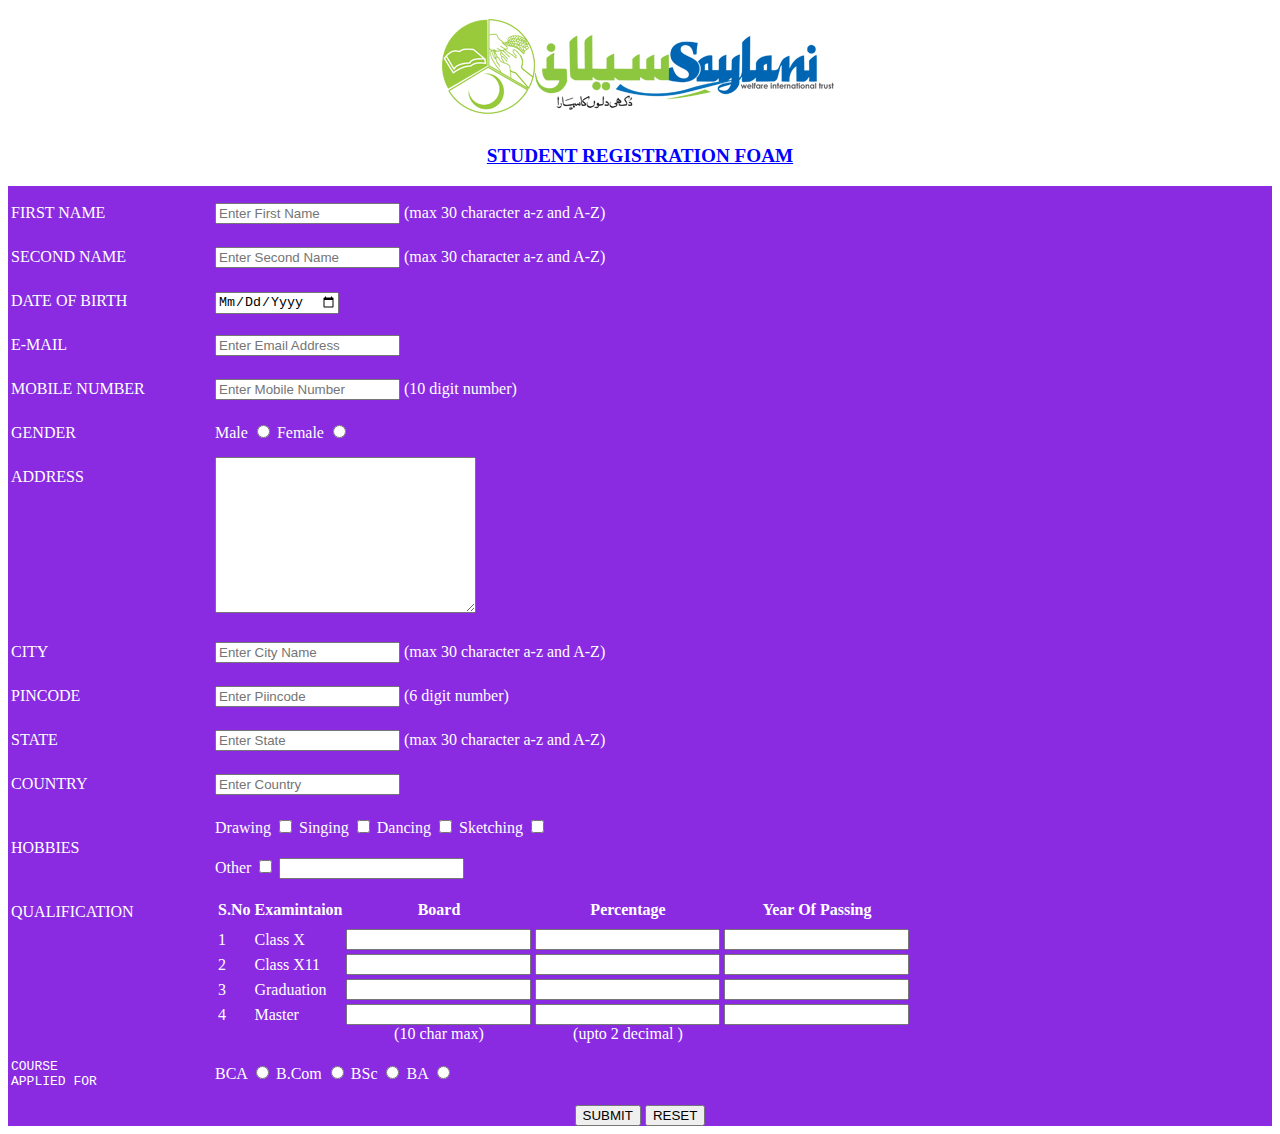
<file: ASSIGENMENT 2/index.html>
<!DOCTYPE html>
<html lang="en">
<head>
    
    <title>SAYLANI FOAM</title>
     <link rel="stylesheet" href="style.css">
</head>
<body>
    <center>
    <div>
        <img src="Saylani-logo.png" alt="Saylani-logo">
        <p id="heading" >student registration foam</p>
    </div>
</center>

 <form action="thank.html">
     <div id="main_body" >
        <table>
            <tr> 
                <th width="200px" ></th>
                <th></th>
            </tr>
            <tr> <!-- firstname -->
                <td> first name</td>
                <td><input  type="text" name="firstname" class="box" placeholder="enter first name" maxlength="30" required="required" > <span class="note" >(max 30 character a-z and A-Z)</span> </td>
            </tr>
            <tr> <!-- SECOND NAME -->
                <td> SECOND name</td>
                <td><input type="text" name="secondname" class="box" placeholder="enter second name" maxlength="30" > <span class="note" >(max 30 character a-z and A-Z)</span> </td>
            </tr>
            <tr> <!-- date of brith -->
                <td> date of birth</td>
                <td><input type="date" name="dob" class="box" placeholder="DD/MM/YYYY" maxlength="30" >  </td>
            </tr> 
            <tr> <!-- EMAIL -->
                <td> E-mail</td>
                <td><input type="email" name="email" class="box" placeholder="enter email address" maxlength="30" >  </td>
            </tr> 
            <tr> <!-- MOBILE NUMBER -->
                <td> mobile number</td>
                <td><input type="text" name="phone" class="box" placeholder="enter mobile number" required="required" maxlength="10" > <span class="note" >(10 digit number)</span> </td>
            </tr>
            <tr> <!-- gender -->
                <td>gender </td>
                <td>  <span class="box" ><label for="male" >male</label> <input type="radio" name="gender" for="male" value="male" > <label for="female">female </label> <input type="radio" name="gender" for="female" value="female"> </span> </td>
            </tr>       
                <!--address  -->
            <tr>
                <td id="add" >ADDRESS</td>
                <td> <textarea name="address" id="address" cols="30" rows="10"></textarea> </td>
            </tr>
            <tr> <!-- city -->
                <td> city</td>
                <td><input type="text" name="city" class="box" placeholder="enter city name" maxlength="30" > <span class="note" >(max 30 character a-z and A-Z)</span> </td>
            </tr>
            <tr> <!-- pin code -->
                <td> pincode</td>
                <td><input type="text" name="pincode" class="box" placeholder="enter piincode" maxlength="30" > <span class="note" >(6 digit number)</span> </td>
            </tr>    
            <tr> <!-- state -->
                <td> state</td>
                <td><input type="text" name="state" class="box" placeholder="enter state" maxlength="30" > <span class="note" >(max 30 character a-z and A-Z)</span> </td>
            </tr>
            <tr> <!-- country -->
                <td> country</td>
                <td><input type="text" name="country" class="box" placeholder="enter country" maxlength="30" >  </td>
            </tr>
            <tr> <!-- hobbies -->
                <td> hobbies</td>
                <td><label for="drawing"> drawing <input type="checkbox" for="drawing" > </label>
                    <label for="singing"> singing <input type="checkbox" for="singing" > </label>
                    <label for="dancing"> dancing <input type="checkbox" for="dancing"> </label>
                    <label for="skecting"> sketching <input type="checkbox" for="skectching"> </label><br> 
                    <label for="other"> other <input type="checkbox" for="other"> <input style="color: black;" type="text" name="other" id=""> </label>
                </td>
            </tr>
            <tr> <!-- qualification    -->
                <td style="vertical-align: top;" >qualification</td>
                <td> 
                    <!-- second table qualification -->
                    <div style="color: black;" > 
                  <table style="text-decoration-color: black;" id="table2" >
                      <tr style="line-height: 30px;" >
                          <th>s.no</th>
                          <th>examintaion</th>
                          <th width="150px" >board</th>
                          <th width="150px"  >percentage</th>
                          <th width="150px"  >year of passing</th>
                        </tr>
                        <tr style="line-height: 0px;" >
                            <td>1</td>
                            <td style="text-transform: capitalize;"  > class x </td>
                            <td> <input style="color: black;"  type="text" name="board"  maxlength="10" > </td>
                            <td> <input style="color: black;"  type="number" name="percentage" maxlength="2" > </td>
                            <td><input  style="color: black;" type="number" name="year" max="4"></td>
                        </tr>
                        <tr style="line-height: 0px;" >
                            <td>2</td>
                            <td style="text-transform: capitalize;"  > class x11 </td>
                            <td> <input style="color: black;"  type="text" name="board" maxlength="10" > </td>
                            <td> <input style="color: black;"  type="number" name="%" maxlength="2" > </td>
                            <td><input  style="color: black;" type="number" name="yop" maxlength="4"></td>
                        </tr>
                        <tr style="line-height: 0px;" >
                            <td>3</td>
                            <td style="text-transform: capitalize;"  > graduation </td>
                            <td> <input style="color: black;"  type="text" name="board" maxlength="10" > </td>
                            <td> <input style="color: black;"  type="number" name="%" maxlength="2" > </td>
                            <td><input  style="color: black;" type="number" name="yop" maxlength="4"></td>
                        </tr>
                        <tr style="line-height: 0px;" >
                            <td>4</td>
                            <td style="text-transform: capitalize;"  > master </td>
                            <td> <input style="color: black;"  type="text" name="board" maxlength="10" > </td>
                            <td> <input style="color: black;"  type="number" name="%" maxlength="2" > </td>
                            <td><input  style="color: black;" type="number" name="yop" maxlength="4"></td>
                        </tr> 
                        <tr style="line-height: 10px;" >
                            <td></td>
                            <td> </td>
                            <td style="text-align: center; text-transform: lowercase;" >(10 char max) </td>
                            <td style="text-transform: lowercase; text-align: center;" > (upto 2 decimal ) </td>
                            
                        </tr>
                  </table>
                </div>
                </td>
            </tr>
            <tr>
<td style="line-height: 15px; font-family: Arial, Helvetica, sans-serif;"  >  <pre>course 
applied for</pre> </td>
                <td style="text-transform: none;" > BCA <input type="radio" name="COURSE"> B.Com <input type="radio" name="COURSE"> BSc <input type="radio" name="COURSE"> BA <input type="radio" name="COURSE"> </td>
            </tr>
           </table>
           <center>
                <input style="color: black;" type="submit" value="Submit">
                <input style="color: black;" type="reset" value="Reset">
           </center>
        </div>
 </form>

</body>
</html>
</file>
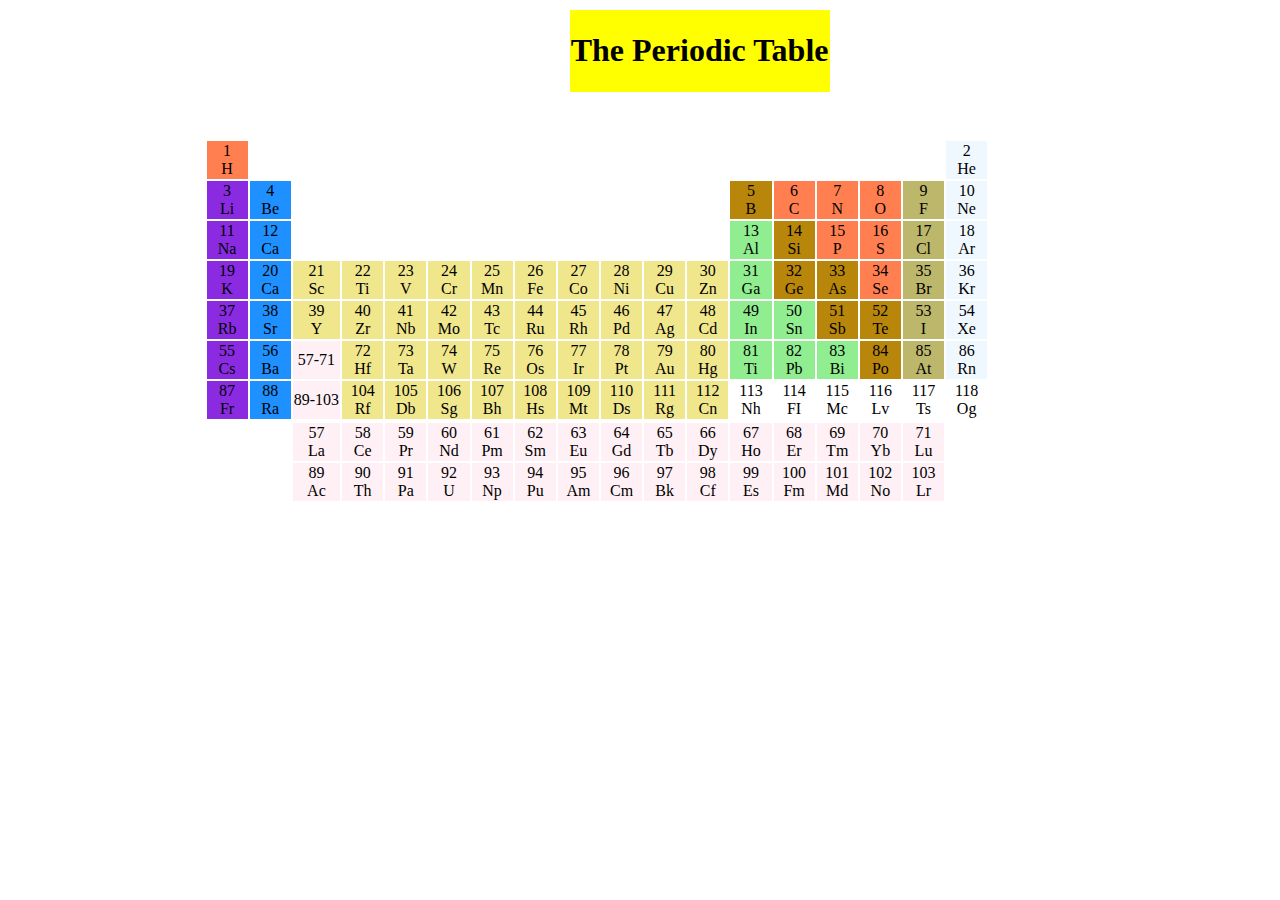
<file: assignment 1/index.html>
<!DOCTYPE html>
<html lang="en">
<head>
    <title>Periodic Table</title>
</head>  
<table >
    <center>
        <th ><pre>                                                                       </pre></th>
        <th bgcolor="yellow" ><H1>The Periodic Table</H1></th>
    </center>
</table   >
   <center>
    <table >
        
        <tr>
          <th ><pre>     </pre></th>
          <th ><pre>     </pre></th>
          <th ><pre>     </pre></th>
          <th ><pre>     </pre></th>
          <th ><pre>     </pre></th>
          <th ><pre>     </pre></th>
          <th ><pre>     </pre></th>
          <th ><pre>     </pre></th>
          <th ><pre>     </pre></th>
          <th ><pre>     </pre></th>
          <th ><pre>     </pre></th>
          <th ><pre>     </pre></th>
          <th ><pre>     </pre></th>
          <th ><pre>     </pre></th>
          <th ><pre>     </pre></th>
          <th ><pre>     </pre></th>
          <th ><pre>     </pre></th>
          <th ><pre>     </pre></th>
          <th ><pre>     </pre></th>
          <th ><pre>     </pre></th>
 
        </tr>
        
        <!-- 1 colum -->
        <tr>
            <td bgcolor="coral"  > <center>1 <br> H</center></td>
            <td colspan="16" ></td>  
            <td bgcolor="aliceblue"  > <center>2 <br> He</center></td>      
        </tr>
         <!--2 colum  -->
         <tr>
         <td bgcolor="blueviolet"  > <center>3 <br> Li</center></td>
         <td bgcolor="dodgerblue"  > <center>4 <br> Be</center></td>
         <td colspan="10"></td>
         <td bgcolor="darkgoldenrod"  > <center>5 <br> B</center></td>
         <td bgcolor="coral"  > <center>6 <br> C</center></td>
         <td bgcolor="coral"  > <center>7 <br> N</center></td>
         <td bgcolor="coral"  > <center>8 <br> O</center></td>
         <td bgcolor="darkkhaki"  > <center>9 <br>F</center></td>
         <td bgcolor="aliceblue"  > <center>10 <br>Ne</center></td>
        </tr>
        <!-- colum 3 -->
        <tr>
            <td bgcolor="blueviolet"  > <center>11 <br>Na</center></td>   
            <td bgcolor="dodgerblue"  > <center>12 <br>Ca</center></td>
             <td colspan="10" ></td>
             <td bgcolor="lightgreen"  > <center>13 <br>Al</center></td>
             <td bgcolor="darkgoldenrod"  > <center>14 <br>Si</center></td>
             <td bgcolor="coral"  > <center>15 <br>P</center></td>
             <td bgcolor="coral"  > <center>16 <br>S</center></td>
             <td bgcolor="darkkhaki"  > <center>17 <br>Cl</center></td>
             <td bgcolor="aliceblue"  > <center>18 <br>Ar</center></td>

        </tr>
        <!-- 4 -->
         <tr>
            <td bgcolor="blueviolet"  > <center>19 <br>K</center></td>
            <td bgcolor="dodgerblue"  > <center>20 <br>Ca</center></td>
            <td bgcolor="KHAKI"  > <center>21 <br>Sc</center></td>
            <td bgcolor="KHAKI"  > <center>22 <br>Ti</center></td>
            <td bgcolor="KHAKI"  > <center>23 <br>V</center></td>
            <td bgcolor="KHAKI"  > <center>24 <br>Cr</center></td>
            <td bgcolor="KHAKI"  > <center>25 <br>Mn</center></td>
            <td bgcolor="KHAKI"  > <center>26 <br>Fe</center></td>
            <td bgcolor="KHAKI"  > <center>27 <br>Co</center></td>
            <td bgcolor="KHAKI"  > <center>28 <br>Ni</center></td>
            <td bgcolor="KHAKI"  > <center>29 <br>Cu</center></td>
            <td bgcolor="KHAKI"  > <center>30 <br>Zn</center></td>
            <td bgcolor="LIGHTGREEN"  > <center>31 <br>Ga</center></td>
            <td bgcolor="darkgoldenrod"  > <center>32 <br>Ge</center></td>
            <td bgcolor="darkgoldenrod"  > <center>33 <br>As</center></td>
            <td bgcolor="coral"  > <center>34 <br>Se</center></td>
            <td bgcolor="darkkhaki"  > <center>35 <br>Br</center></td>
            <td bgcolor="aliceblue"  > <center>36 <br>Kr</center></td>
   
         </tr>
         <!-- 5 -->
        <tr>
            <td bgcolor="blueviolet"  > <center>37 <br>Rb</center></td>
            <td bgcolor="dodgerblue"  > <center>38 <br>Sr</center></td>
            <td bgcolor="KHAKI"  > <center>39 <br>Y</center></td>
            <td bgcolor="KHAKI"  > <center>40 <br>Zr</center></td>
            <td bgcolor="KHAKI"  > <center>41 <br>Nb</center></td>
            <td bgcolor="KHAKI"  > <center>42 <br>Mo</center></td>
            <td bgcolor="KHAKI"  > <center>43 <br>Tc</center></td>
            <td bgcolor="KHAKI"  > <center>44 <br>Ru</center></td>
            <td bgcolor="KHAKI"  > <center>45 <br>Rh</center></td>
            <td bgcolor="KHAKI"  > <center>46 <br>Pd</center></td>
            <td bgcolor="KHAKI"  > <center>47 <br>Ag</center></td>
            <td bgcolor="KHAKI"  > <center>48 <br>Cd</center></td>
            <td bgcolor="lightgreen"  > <center>49 <br>In</center></td>
            <td bgcolor="lightgreen"  > <center>50 <br>Sn</center></td>
            <td bgcolor="darkgoldenrod"  > <center>51 <br>Sb</center></td>
            <td bgcolor="darkgoldenrod"  > <center>52 <br>Te</center></td>
            <td bgcolor="darkKHAKI"  > <center>53 <br>I</center></td>
            <td bgcolor="aliceblue"  > <center>54 <br>Xe</center></td>
        </tr> 

<!-- 6 -->
        <tr>
            <td bgcolor="blueviolet"  > <center>55 <br>Cs</center></td>
            <td bgcolor="dodgerblue"  > <center>56 <br>Ba</center></td>
            <td bgcolor="lavenderblush"  > <center>57-71 <br> </center></td>
            <td bgcolor="KHAKI"  > <center>72 <br>Hf</center></td>
            <td bgcolor="KHAKI"  > <center>73 <br>Ta</center></td>
            <td bgcolor="KHAKI"  > <center>74 <br>W</center></td>
            <td bgcolor="KHAKI"  > <center>75 <br>Re</center></td>
            <td bgcolor="KHAKI"  > <center>76 <br>Os</center></td>
            <td bgcolor="KHAKI"  > <center>77 <br>Ir</center></td>
            <td bgcolor="KHAKI"  > <center>78 <br>Pt</center></td>
            <td bgcolor="KHAKI"  > <center>79 <br>Au</center></td>
            <td bgcolor="KHAKI"  > <center>80 <br>Hg</center></td>
            <td bgcolor="lightgreen"  > <center>81 <br>Ti</center></td>
            <td bgcolor="lightgreen"  > <center>82 <br>Pb</center></td>
            <td bgcolor="lightgreen"  > <center>83 <br>Bi</center></td>
            <td bgcolor="darkgoldenrod"  > <center>84 <br>Po</center></td>
            <td bgcolor="darkKHAKI"  > <center>85 <br>At</center></td>
            <td bgcolor="aliceblue"  > <center>86 <br>Rn</center></td>
        </tr>
<!-- 7 -->
<tr>
            <td bgcolor="blueviolet"  > <center>87 <br>Fr</center></td>
            <td bgcolor="dodgerblue"  > <center>88 <br>Ra</center></td>
            <td bgcolor="lavenderblush"  > <center>89-103</center></td>
            <td bgcolor="KHAKI"  > <center>104 <br>Rf</center></td>
            <td bgcolor="KHAKI"  > <center>105 <br>Db</center></td>
            <td bgcolor="KHAKI"  > <center>106 <br>Sg</center></td>
            <td bgcolor="KHAKI"  > <center>107 <br>Bh</center></td>
            <td bgcolor="KHAKI"  > <center>108 <br>Hs</center></td>
            <td bgcolor="KHAKI"  > <center>109 <br>Mt</center></td>
            <td bgcolor="KHAKI"  > <center>110 <br>Ds</center></td>
            <td bgcolor="KHAKI"  > <center>111 <br>Rg</center></td>
            <td bgcolor="KHAKI"  > <center>112 <br>Cn</center></td>
            <td bgcolor="white"  > <center>113 <br>Nh</center></td>
            <td bgcolor="white"  > <center>114 <br>FI</center></td>
            <td bgcolor="white"  > <center>115 <br>Mc</center></td>
            <td bgcolor="white"  > <center>116 <br>Lv</center></td>
            <td bgcolor="white"  > <center>117 <br>Ts</center></td>
            <td bgcolor="white"  > <center>118 <br>Og</center></td>
</tr>
<tr aria-rowspan="2" ></tr>
<!-- 8 -->
<tr>
    <td colspan="2"></td>
    <td bgcolor="lavenderblush"  > <center>57 <br>La</center></td>
    <td bgcolor="lavenderblush"  > <center>58 <br>Ce</center></td>
    <td bgcolor="lavenderblush"  > <center>59 <br>Pr</center></td>
    <td bgcolor="lavenderblush"  > <center>60 <br>Nd</center></td>
    <td bgcolor="lavenderblush"  > <center>61 <br>Pm</center></td>
    <td bgcolor="lavenderblush"  > <center>62 <br>Sm</center></td>
    <td bgcolor="lavenderblush"  > <center>63 <br>Eu</center></td>
    <td bgcolor="lavenderblush"  > <center>64 <br>Gd</center></td>
    <td bgcolor="lavenderblush"  > <center>65 <br>Tb</center></td>
    <td bgcolor="lavenderblush"  > <center>66 <br>Dy</center></td>
    <td bgcolor="lavenderblush"  > <center>67 <br>Ho</center></td>
    <td bgcolor="lavenderblush"  > <center>68 <br>Er</center></td>
    <td bgcolor="lavenderblush"  > <center>69 <br>Tm</center></td>
    <td bgcolor="lavenderblush"  > <center>70 <br>Yb</center></td>
    <td bgcolor="lavenderblush"  > <center>71 <br>Lu</center></td>

</tr>
<!-- 9 -->
<tr>
    <td colspan="2"></td>
    <td bgcolor="lavenderblush"  > <center>89 <br>Ac</center></td>
    <td bgcolor="lavenderblush"  > <center>90 <br>Th</center></td>
    <td bgcolor="lavenderblush"  > <center>91 <br>Pa</center></td>
    <td bgcolor="lavenderblush"  > <center>92 <br>U</center></td>
    <td bgcolor="lavenderblush"  > <center>93 <br>Np</center></td>
    <td bgcolor="lavenderblush"  > <center>94 <br>Pu</center></td>
    <td bgcolor="lavenderblush"  > <center>95 <br>Am</center></td>
    <td bgcolor="lavenderblush"  > <center>96 <br>Cm</center></td>
    <td bgcolor="lavenderblush"  > <center>97 <br>Bk</center></td>
    <td bgcolor="lavenderblush"  > <center>98 <br>Cf</center></td>
    <td bgcolor="lavenderblush"  > <center>99 <br>Es</center></td>
    <td bgcolor="lavenderblush"  > <center>100 <br>Fm</center></td>
    <td bgcolor="lavenderblush"  > <center>101 <br>Md</center></td>
    <td bgcolor="lavenderblush"  > <center>102 <br>No</center></td>
    <td bgcolor="lavenderblush"  > <center>103 <br>Lr</center></td>

</tr>
















    </table>
</center>





<body>
    
</body>
</html>
<!-- 

 -->
</file>
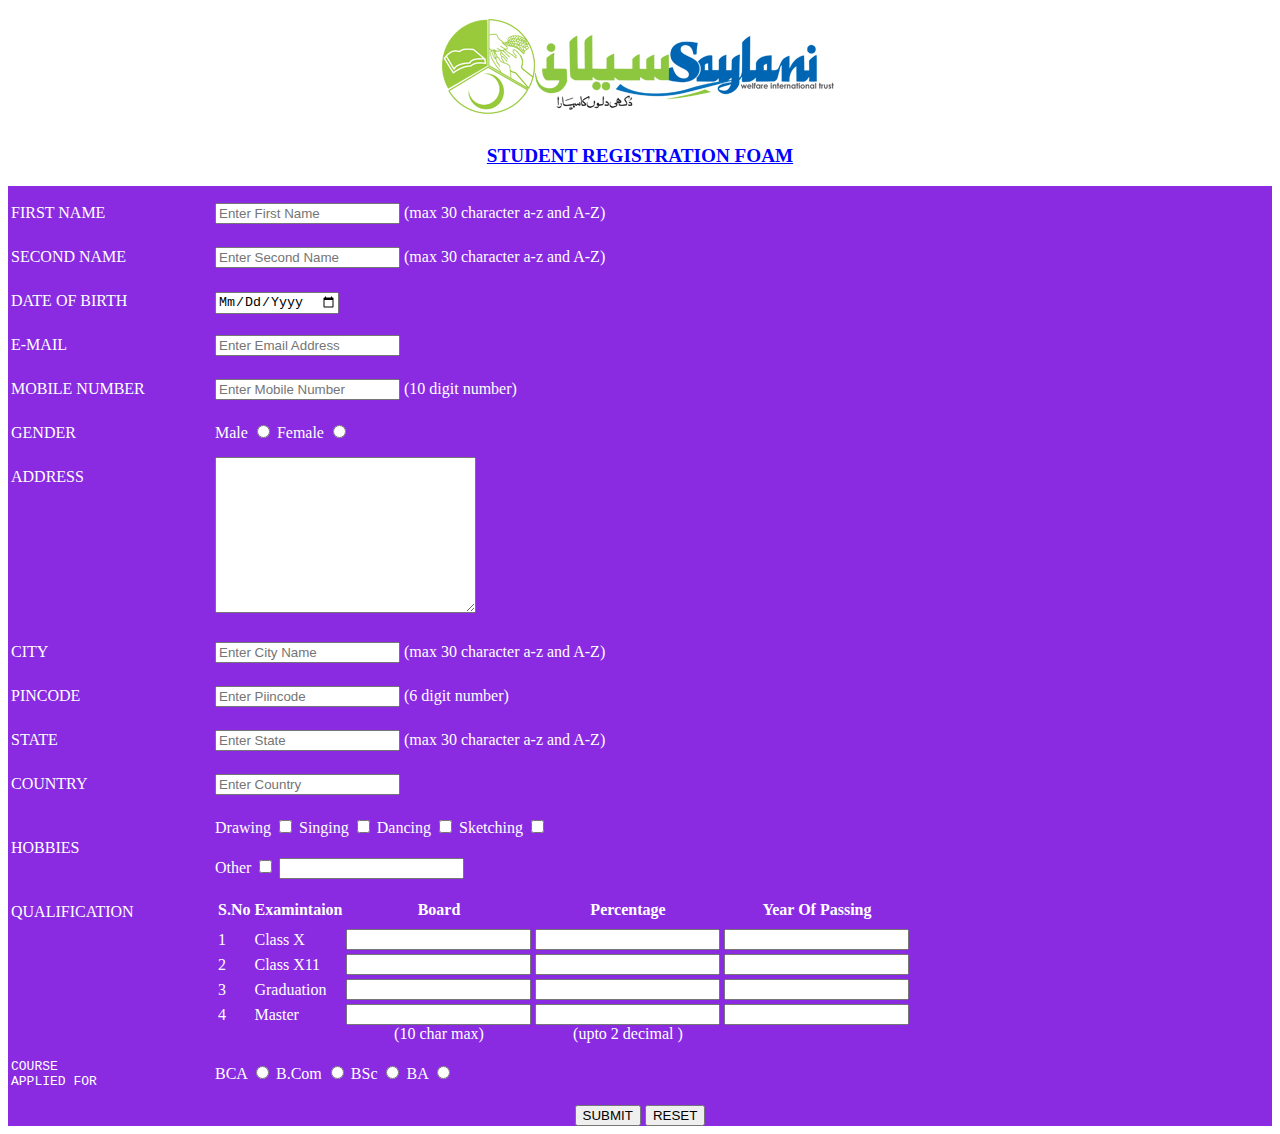
<file: ASSIGENMENT 2/Y/index.html>
<!DOCTYPE html>
<html lang="en">
<head>
    
    <title>SAYLANI FOAM</title>
     <link rel="stylesheet" href="style.css">
</head>
<body>
    <center>
    <div>
        <img src="Saylani-logo.png" alt="Saylani-logo">
        <p id="heading" >student registration foam</p>
    </div>
</center>

 <form action="thank.html">
     <div id="main_body" >
        <table>
            <tr> 
                <th width="200px" ></th>
                <th></th>
            </tr>
            <tr> <!-- firstname -->
                <td> first name</td>
                <td><input  type="text" name="firstname" class="box" placeholder="enter first name" maxlength="30" required="required" > <span class="note" >(max 30 character a-z and A-Z)</span> </td>
            </tr>
            <tr> <!-- SECOND NAME -->
                <td> SECOND name</td>
                <td><input type="text" name="secondname" class="box" placeholder="enter second name" maxlength="30" > <span class="note" >(max 30 character a-z and A-Z)</span> </td>
            </tr>
            <tr> <!-- date of brith -->
                <td> date of birth</td>
                <td><input type="date" name="dob" class="box" placeholder="DD/MM/YYYY" maxlength="30" >  </td>
            </tr> 
            <tr> <!-- EMAIL -->
                <td> E-mail</td>
                <td><input type="email" name="email" class="box" placeholder="enter email address" maxlength="30" >  </td>
            </tr> 
            <tr> <!-- MOBILE NUMBER -->
                <td> mobile number</td>
                <td><input type="text" name="phone" class="box" placeholder="enter mobile number" required="required" maxlength="10" > <span class="note" >(10 digit number)</span> </td>
            </tr>
            <tr> <!-- gender -->
                <td>gender </td>
                <td>  <span class="box" ><label for="male" >male</label> <input type="radio" name="gender" for="male" value="male" > <label for="female">female </label> <input type="radio" name="gender" for="female" value="female"> </span> </td>
            </tr>       
                <!--address  -->
            <tr>
                <td id="add" >ADDRESS</td>
                <td  > <textarea style="color: black;" name="address" id="address" cols="30" rows="10"  ></textarea> </td>
            </tr>
            <tr> <!-- city -->
                <td> city</td>
                <td><input type="text" name="city" class="box" placeholder="enter city name" maxlength="30" > <span class="note" >(max 30 character a-z and A-Z)</span> </td>
            </tr>
            <tr> <!-- pin code -->
                <td> pincode</td>
                <td><input type="text" name="pincode" class="box" placeholder="enter piincode" maxlength="30" > <span class="note" >(6 digit number)</span> </td>
            </tr>    
            <tr> <!-- state -->
                <td> state</td>
                <td><input type="text" name="state" class="box" placeholder="enter state" maxlength="30" > <span class="note" >(max 30 character a-z and A-Z)</span> </td>
            </tr>
            <tr> <!-- country -->
                <td> country</td>
                <td><input type="text" name="country" class="box" placeholder="enter country" maxlength="30" >  </td>
            </tr>
            <tr> <!-- hobbies -->
                <td> hobbies</td>
                <td><label for="drawing"> drawing <input type="checkbox" for="drawing" > </label>
                    <label for="singing"> singing <input type="checkbox" for="singing" > </label>
                    <label for="dancing"> dancing <input type="checkbox" for="dancing"> </label>
                    <label for="skecting"> sketching <input type="checkbox" for="skectching"> </label><br> 
                    <label for="other"> other <input type="checkbox" for="other"> <input style="color: black;" type="text" name="other" id=""> </label>
                </td>
            </tr>
            <tr> <!-- qualification    -->
                <td style="vertical-align: top;" >qualification</td>
                <td> 
                    <!-- second table qualification -->
                    <div style="color: black;" > 
                  <table style="text-decoration-color: black;" id="table2" >
                      <tr style="line-height: 30px;" >
                          <th>s.no</th>
                          <th>examintaion</th>
                          <th width="150px" >board</th>
                          <th width="150px"  >percentage</th>
                          <th width="150px"  >year of passing</th>
                        </tr>
                        <tr style="line-height: 0px;" >
                            <td>1</td>
                            <td style="text-transform: capitalize;"  > class x </td>
                            <td> <input style="color: black;"  type="text" name="board"  maxlength="10" > </td>
                            <td> <input style="color: black;"  type="number" name="percentage" maxlength="2" > </td>
                            <td><input  style="color: black;" type="number" name="year" max="4"></td>
                        </tr>
                        <tr style="line-height: 0px;" >
                            <td>2</td>
                            <td style="text-transform: capitalize;"  > class x11 </td>
                            <td> <input style="color: black;"  type="text" name="board" maxlength="10" > </td>
                            <td> <input style="color: black;"  type="number" name="%" maxlength="2" > </td>
                            <td><input  style="color: black;" type="number" name="yop" maxlength="4"></td>
                        </tr>
                        <tr style="line-height: 0px;" >
                            <td>3</td>
                            <td style="text-transform: capitalize;"  > graduation </td>
                            <td> <input style="color: black;"  type="text" name="board" maxlength="10" > </td>
                            <td> <input style="color: black;"  type="number" name="%" maxlength="2" > </td>
                            <td><input  style="color: black;" type="number" name="yop" maxlength="4"></td>
                        </tr>
                        <tr style="line-height: 0px;" >
                            <td>4</td>
                            <td style="text-transform: capitalize;"  > master </td>
                            <td> <input style="color: black;"  type="text" name="board" maxlength="10" > </td>
                            <td> <input style="color: black;"  type="number" name="%" maxlength="2" > </td>
                            <td><input  style="color: black;" type="number" name="yop" maxlength="4"></td>
                        </tr> 
                        <tr style="line-height: 10px;" >
                            <td></td>
                            <td> </td>
                            <td style="text-align: center; text-transform: lowercase;" >(10 char max) </td>
                            <td style="text-transform: lowercase; text-align: center;" > (upto 2 decimal ) </td>
                            
                        </tr>
                  </table>
                </div>
                </td>
            </tr>
            <tr>
<td style="line-height: 15px; font-family: Arial, Helvetica, sans-serif;"  >  <pre>course 
applied for</pre> </td>
                <td style="text-transform: none;" > BCA <input type="radio" name="COURSE"> B.Com <input type="radio" name="COURSE"> BSc <input type="radio" name="COURSE"> BA <input type="radio" name="COURSE"> </td>
            </tr>
           </table>
           <center>
                <input style="color: black;" type="submit" value="Submit">
                <input style="color: black;" type="reset" value="Reset">
           </center>
        </div>
 </form>

</body>
</html>
</file>
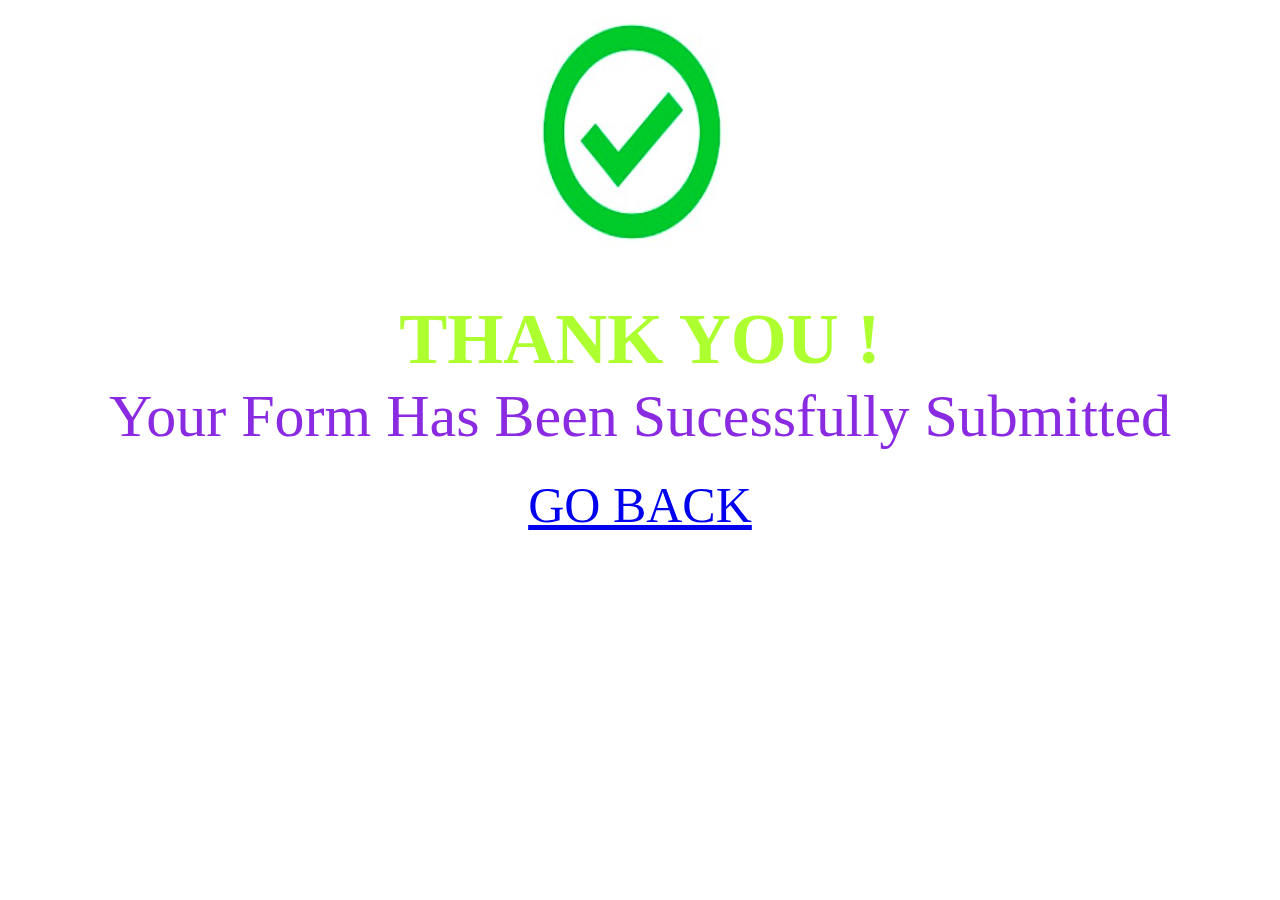
<file: ASSIGENMENT 2/thank.html>
<!DOCTYPE html>
<html lang="en">
<head>
    
    <title>Submitted</title>
</head>
<body>
    <center>
        <img src="thank.png" alt="thanks" width="250" height="250px" >

        <p style=" text-transform: capitalize; color: greenyellow; font-weight: bolder; font-size: 72px; line-height: 10px; "  ><strong>THANK YOU !</strong></p>
        <p style="text-transform: capitalize; font-size: 60px; color: blueviolet; line-height: 0px;  " >your form has been sucessfully submitted</p>
        <a href="index.html" style="text-decoration: underline; font-size: 50px;  " >GO BACK</a>
    </center>
    
</body>
</html>
</file>
<file: ASSIGENMENT 2/style.css>
*{
    text-transform: uppercase;
    color: white;
    
}
#heading{
    text-transform: uppercase;
    font-size: larger;
    color: blue;
    text-decoration: underline;
    font-weight: bolder;
}
#main_body{
    background-color: blueviolet ;
}
.box{
    text-transform: capitalize;
    color: black;
}
.note{
    text-transform: none;
}
tr{
    line-height: 40px;
}
label{
    text-transform: capitalize;
  
}
#add{
    vertical-align: top;
}
th{
    text-transform: capitalize;
}
#table2{
    
   color: black;
    line-height: normal;   
    line-height: 0px;
}
</file>
<file: ASSIGENMENT 2/Y/style.css>
*{
    text-transform: uppercase;
    color: white;
    
}
#heading{
    text-transform: uppercase;
    font-size: larger;
    color: blue;
    text-decoration: underline;
    font-weight: bolder;
}
#main_body{
    background-color: blueviolet ;
}
.box{
    text-transform: capitalize;
    color: black;
}
.note{
    text-transform: none;
}
tr{
    line-height: 40px;
}
label{
    text-transform: capitalize;
  
}
#add{
    vertical-align: top;
}
th{
    text-transform: capitalize;
}
#table2{
    
   color: black;
    line-height: normal;   
    line-height: 0px;
}
</file>
